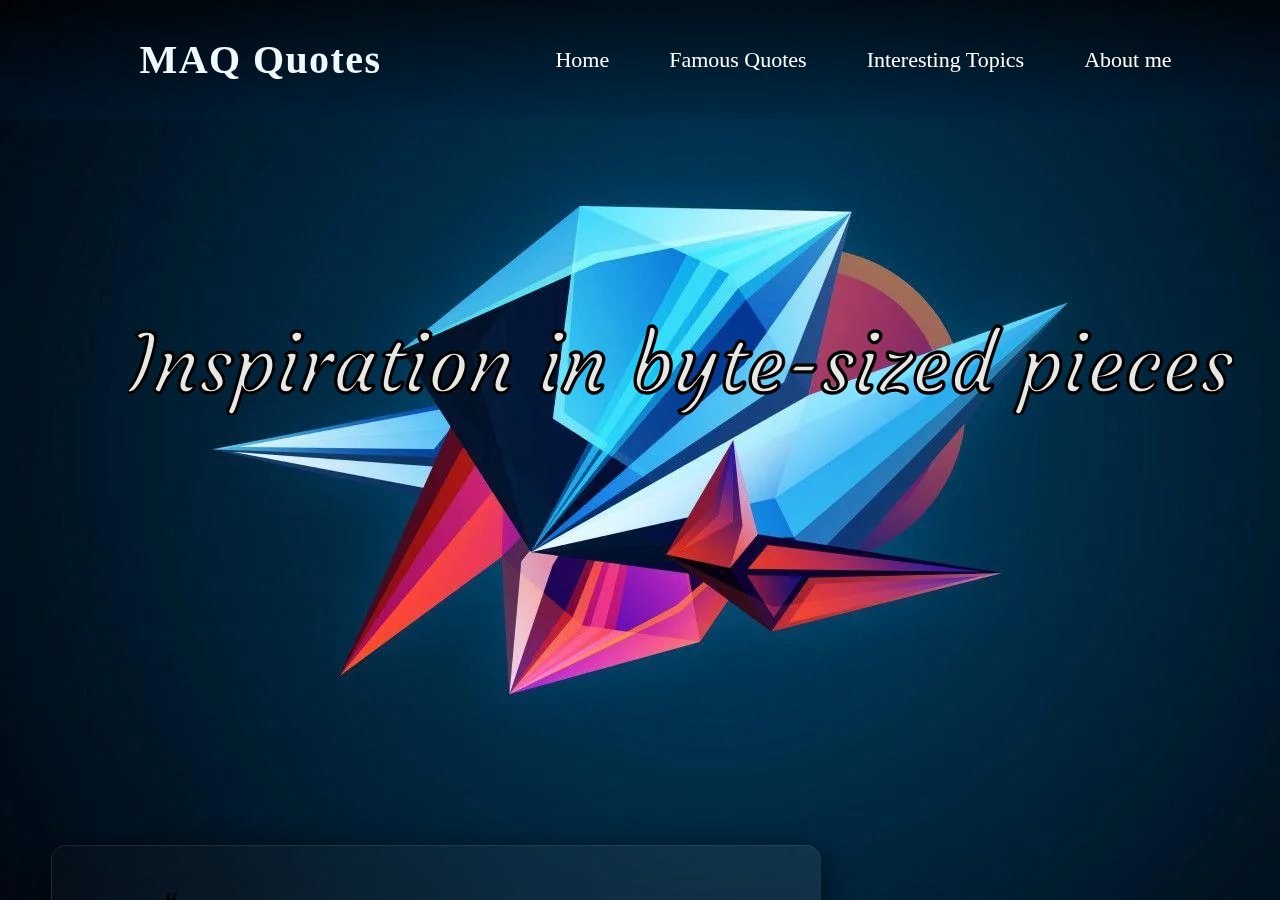
<file: famousquotes.html>
<!DOCTYPE html>
<html lang="en">
<head>
    <meta charset="UTF-8">
    <meta http-equiv="X-UA-Compatible" content="IE=edge">
    <meta name="viewport" content="width=device-width, initial-scale=1.0">
    <link rel="stylesheet" href="css-files/fqstyles.css"><link rel="preconnect" href="https://fonts.googleapis.com"><link rel="preconnect" href="https://fonts.gstatic.com" crossorigin><link href="https://fonts.googleapis.com/css2?family=Rokkitt:ital,wght@1,900&display=swap" rel="stylesheet">    <title>Famous Quotes</title>
</head>
<body>
   

    <!-- heading -->
    <header>
        <div class="logo">MAQ Quotes</div>

        <nav class="navbar">
          <div class="hamburger" id="hamburger">
            <div class="bar"></div>
            <div class="bar"></div>
            <div class="bar"></div>
          </div>
          <ul class="menu" id="menu">
            <li><a href="index.html">Home</a></li>
                <li><a href="famousquotes.html">Famous Quotes</a></li>
                <li><a href="it.html">Interesting Topics</a></li>
                <li><a href="about.html">About me</a></li>
          </ul>
        </nav>
      </header>
    <!--        -->


    <div class="content">

        <div class="start"></div>

        
        <h1>Inspiration in byte-sized pieces</h1>
        <hr>
        <div class="def">
            <p> Here's a thought. Do we read their quotes cuz they were 
                famous ? if they weren't famous ,  would we still read them ?
                The answer lies within the person imbibing knowledge.
            </p>
        </div>
         

        <!--              right side quotes syntax remains same as this          -->
        <table>
            <tr>
                <td>
            <div  id="quote1" class="quotebox">
                <i class="quotation-mark-1"> “  </i>
                <p>Character is like a tree and reputation like a shadow . <br>
                The shadow is what we think of it , the tree is the real thing .</p>
                <i class="quotation-mark-2">  ”  </i>
                <!-- <br> -->
                <cite class="givenby">  ~ Abraham Lincoln</cite>
            </div>
                </td>


                <td>
            <div class="imgcontainer rightside">
                <img src="images/abraham-lincoln.jpg" alt="Abraham Lincoln" class="images" id="img1">
            </div>
                </td>
        </tr>
        </table>
        <!--     -----------------------------------------------------------------        -->




        <!--              left side quotes syntax remains same as this          -->
        <div  id="quote2" class="quotebox itachiclass" >
            <i class="quotation-mark-1"> “  </i>
            <p>It is not wise to judge others based on your own <br> perceptions and by their appearances. <br>
            </p>
            <i class="quotation-mark-2"> ”  </i>
            <!-- <br> -->
            <cite class="givenby">~ Itachi Uchiha</cite>
        </div>
        <div class="imgcontainer leftside">
            <img src="images/itachi.jpg" alt="pain" class="images" id="img2">
        </div>
        <!--     -----------------------------------------------------------------        -->



        <table>
            <tr>
                <td>
        <div  id="quote3" class="quotebox" >
            <i class="quotation-mark-1"> “  </i>
            <p>The world breaks everyone, and afterward, <br> some are strong at the broken places. <br>
            </p>
            <i class="quotation-mark-2">  ”  </i>
            <!-- <br> -->
            <cite class="givenby">~ Ernest Hemingway</cite>
        </div>
            </td>

            <td>
                <div class="imgcontainer rightside">
                    <img src="images/ernest.jpeg" alt="ernest" class="images" id="img3">
                </div>
            </td>
        </tr>
        </table>
        <br><br>
    
    

        <div  id="quote4" class="quotebox" >
            <i class="quotation-mark-1"> “  </i>
            <p>Most people are nothing but pawns on  <br> a chessboard led by an unknown hand . <br>
            </p>
            <i class="quotation-mark-2"> ”  </i>
            <!-- <br> -->
            <cite class="givenby">~ Noah </cite>
        </div>
        <div class="imgcontainer leftside">
            <img src="images/Noah.webp" alt="pain" class="images" id="img4">
        </div>
    
        <br> <br>





        <table>
            <tr>
                <td>
            <div  id="quote5" class="quotebox">
                <i class="quotation-mark-1"> “  </i>
                <p>You need to take your enemy's side if  <br> you're going to see things the way they do.</p>
                <i class="quotation-mark-2">  ”  </i>
                <!-- <br> -->
                <cite class="givenby">  ~ Tyrion Lannister </cite>
            </div>
                </td>


                <td>
            <div class="imgcontainer rightside">
                <img src="images/tyrion.png" alt="Abraham Lincoln" class="images" id="img5">
            </div>
                </td>
        </tr>
        </table>



    
    </div>



    <footer>
        <script src="js-files/fqapp.js"></script>
    </footer>
</body>
</html>
</file>
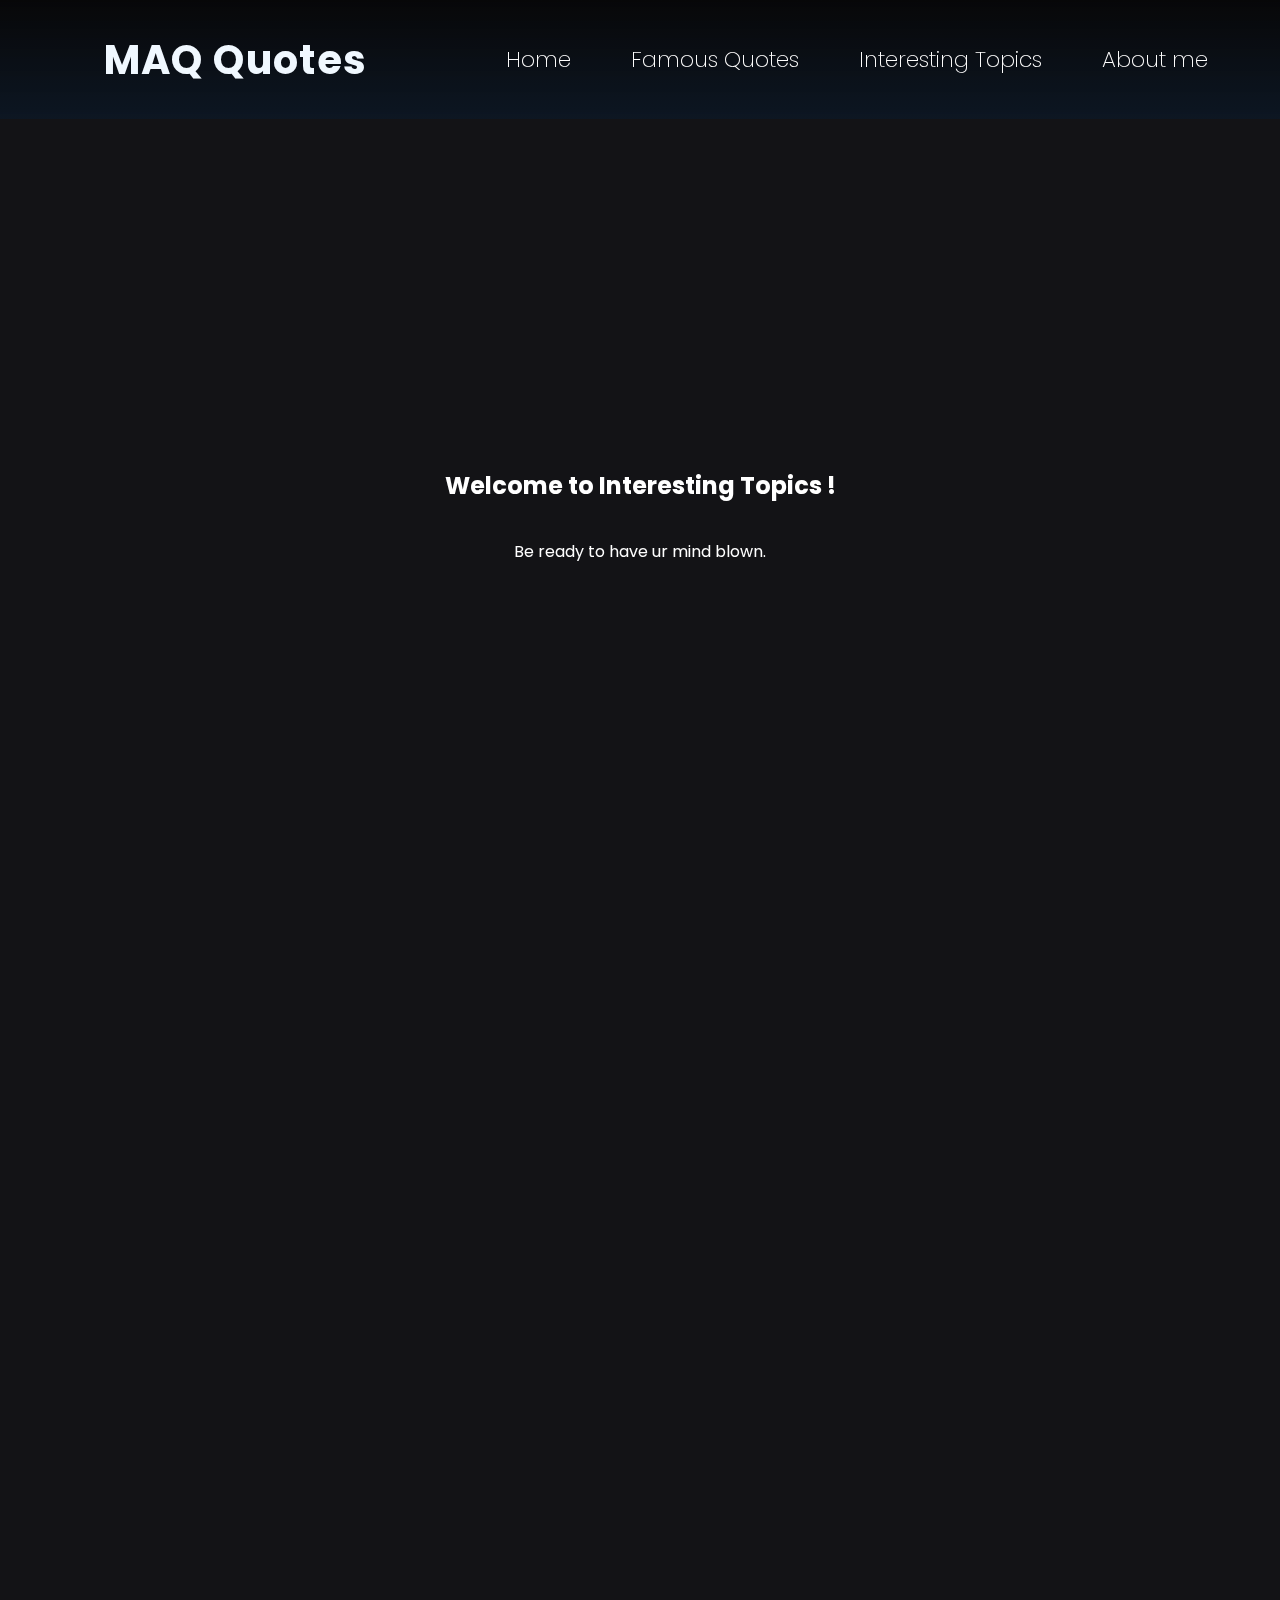
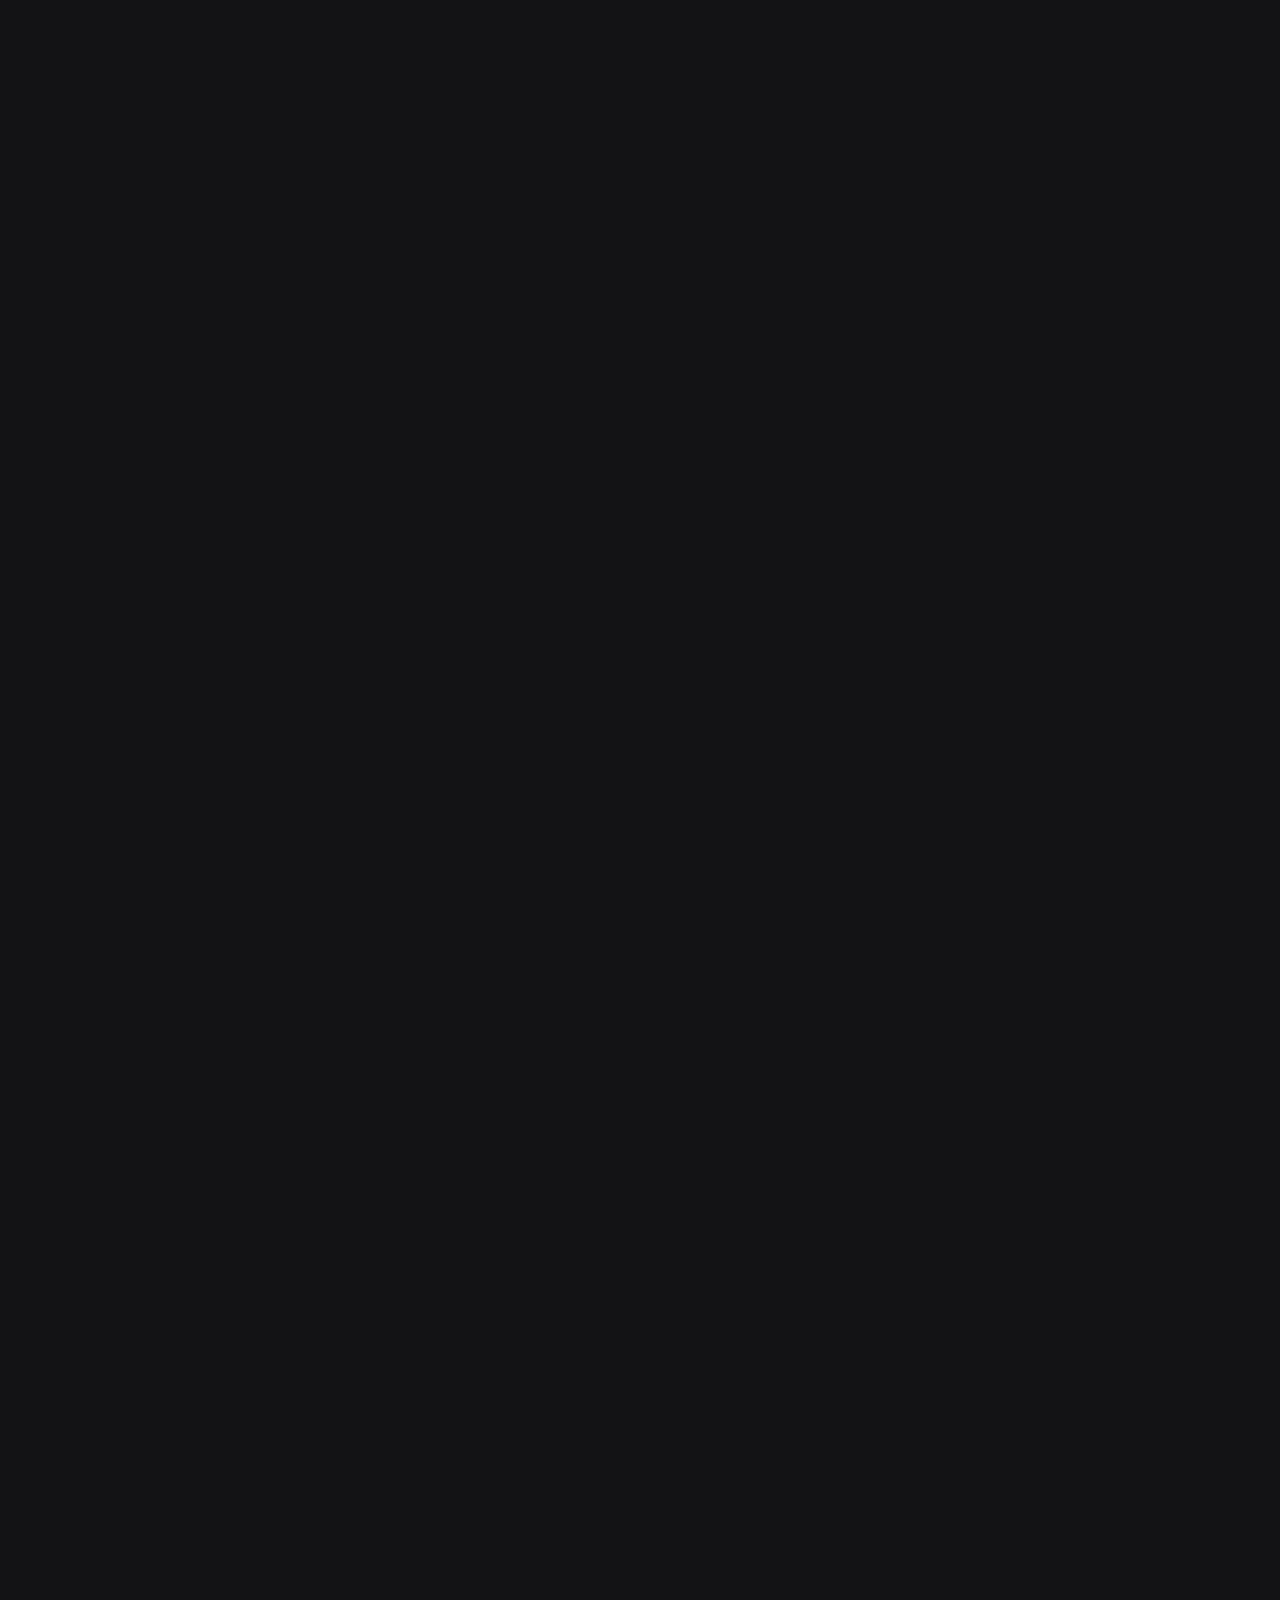
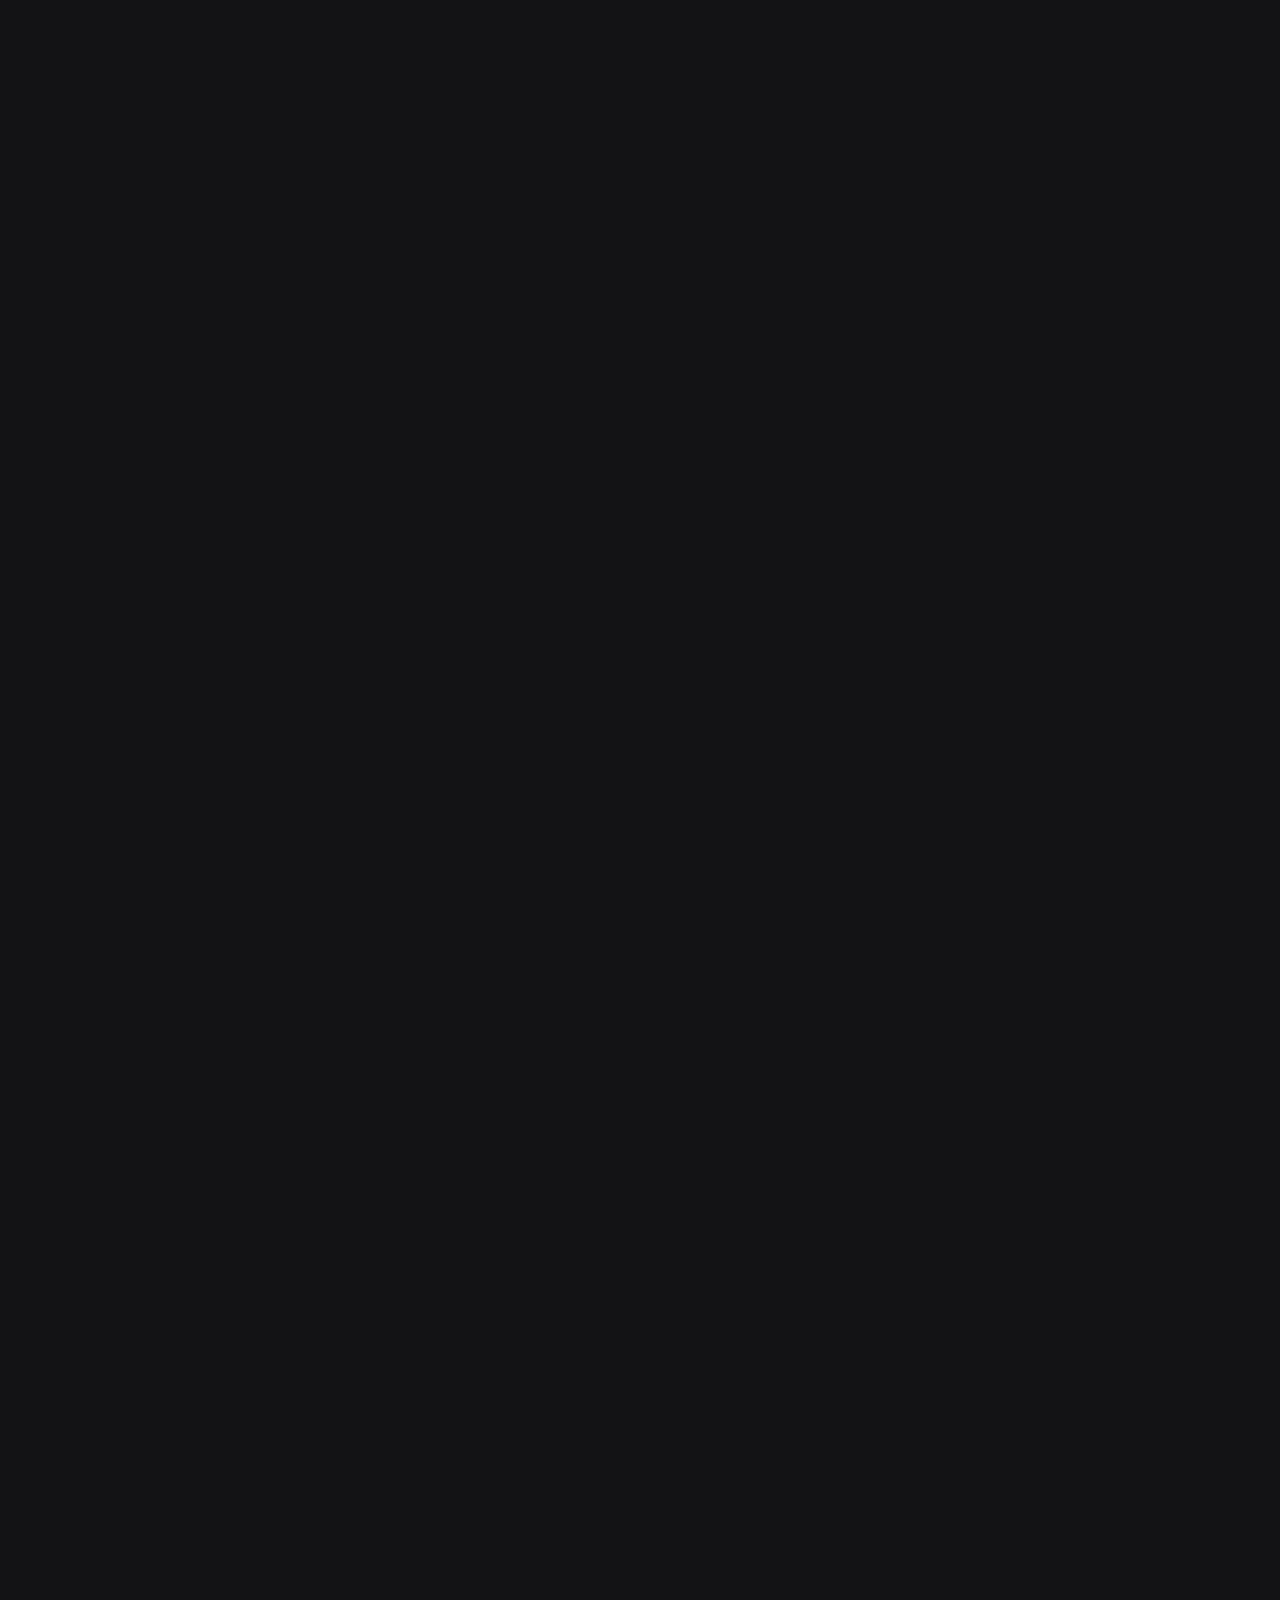
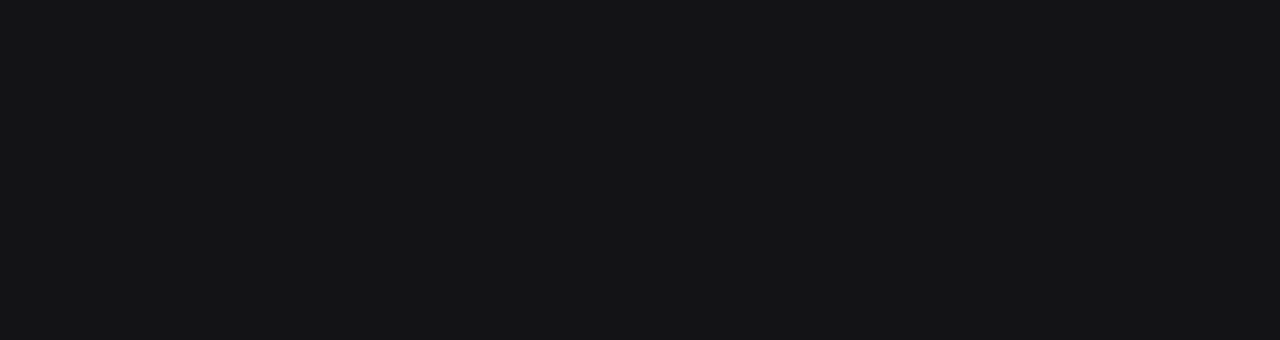
<file: it.html>
<!DOCTYPE html>
<html lang="en">
<head>
    <meta charset="UTF-8">
    <meta http-equiv="X-UA-Compatible" content="IE=edge">
    <meta name="viewport" content="width=device-width, initial-scale=1.0">
    <title>Interesting Topics</title>
    <link rel="stylesheet" href="css-files/itstyles.css">
</head>
<body>

    <!-- heading -->
    <header>
        <div class="logo">MAQ Quotes</div>

        <nav class="navbar">
          <div class="hamburger" id="hamburger">
            <div class="bar"></div>
            <div class="bar"></div>
            <div class="bar"></div>
          </div>
          <ul class="menu" id="menu">
            <li><a href="index.html">Home</a></li>
                <li><a href="famousquotes.html">Famous Quotes</a></li>
                <li><a href="it.html">Interesting Topics</a></li>
                <li><a href="about.html">About me</a></li>
          </ul>
        </nav>
      </header>
    <!--        -->
    
    <section class="hidden centerthis">
        <h2>Welcome to Interesting Topics !</h2>
        <p>Be ready to have ur mind blown.</p>
    </section>
 
    <section class="hidden centerthis">
        <h3>whatever u read below , are just some of my theories.
        </h3>
        <p>things that were roaming in my head sometimes . <br> felt writing em down...</p>
    </section>

 
    <section class="hidden2">
        <div class="showatleft">
            <div class="theory" id="first">
                <h2><span>The Beauty of Time</span></h2>
                <br>
                <p>What is Time ? Time is a relative concept which is infinite and endless ,
                    and yet it is impossible to understand it. Time cannot exist without space and neither can 
                    space without time . <br>
                    Ron Jim gave the hypothesis of Time being the great equilizer. It doesn't halt for 
                    anyone and keeps enhancing forward without a nip of kindness for the living. 
                    Einstien , the legend who studied space and time more than any of us , declared 
                    Time as the 4th Dimension . <br>
                    You see , time only has 1 direction and continues to flow so independently .<br>
                    The only thing that can move through space like time is gravity . 
                    time and gravity are completly independent of each other and they are the only 2 imp 
                    relations to be seen in any physical entity . <br>
                    is time a loop? yes. Every instance of time is divided broadly into 3 : past, present and future right ? 
                    Hence the triangular loop for every single instance .
                    Time is an endless loop(∞) in which we all are , and the beginning of any loop is always its end .
                </p>
            </div>
        </div>
    </section>

    <section class="hidden1">
        <div class="showatright">
            <div class="theory" id="second">
                <h2><span>The Art of War</span></h2>
                <br>
                <p>Wars are inescapable . The never ending loop of battles keep ongoing . 
                    All of us are fighting wars with our own struggles and problems . All of us are warriers from the 
                    day we were born . Fight the shit u are going through and do stuff that will benifit the family , 
                    do the stuff that keeps u efficient in some way , that keeps u motivated to do something nice rather 
                    than the wrong shit.
                    <br>
                    The art of war is a famous book written by Sun Tzu . The best line in his book according to me was... 
                    " The supreme art of war is to subdue the enemy without fighting " . If u know your opponents 
                    moves/strategy , you already won . To actually win wars , u must know your enemy and to know them , you must 
                    become your enemy . 
                    <br>
                    To live in this world , no matter who you are , you should know how to fight or atleast defend yourself .
                    Consider youself facing head on with someone , with fists , this ain't your regular rap battle nigga , 
                    Now , Even if u don't know how to fight , you atleast plan something before striking right ? 
                    You see , in a 1v1 , the win goes to the person who striked fast enough  or  to the one who chained his 
                    continous moves to knock u out . Both of these things depend on your reaction time . 
                    What ur opponent needs is a 0.5 sec delay in ur regular movemements to smash your little face , and that is all 
                    you need as well . 
                </p>
            </div>
        </div>
    </section>



    <section class="hidden2">
        <div class="showatleft">
            <div class="theory" id="third">
                <h2><span>The Survival Instinct </span></h2>
                <br>
                <p>Now , Imagine that you just woke up with a splash and u realize you are drowning and a large 
                    stone is tied to your feet which is pulling u down like crazi hell .  <br>
                    So , whats the first thing that hits your mind ? Where is my morning coffee .. or .. Untie/Cut that silly ass rock off you feet 
                    and swim back up ?<br>
                    Yea ik, the thought of the 1st option is itself ridiculous. The answer hits u so hell fast and 
                    you'll prob even bite the rope down if needed. Now , this crazi instant urge of u wanting to live 
                    and see another morning with a coffee in your hand , is known as the Survival instinct.<br>
                    This drive of surviving is so mindblowing . If u were unable to swim , u try to swim . if you see a cheetah
                    approaching you , you don't think shit about how fast he is and run . Right ? <br>
                    So basically , at that very moment ,in the face of death ,no matter what , we try to run/escape and 
                    by doing so , we unlock our true potential for an instant. 

                </p>
            </div>
        </div>
    </section>




    <footer>
        <script src="js-files/itapp.js"></script>
    </footer>
</body>
</html>
</file>
<file: css-files/fqstyles.css>
@import url('https://fonts.googleapis.com/css2?family=Josefin+Sans:ital,wght@1,500&display=swap');
@import url('https://fonts.googleapis.com/css2?family=Alkatra&display=swap');
@import url('https://fonts.googleapis.com/css2?family=Courgette&display=swap');
@import url('https://fonts.googleapis.com/css2?family=Poppins&display=swap');


*:not(header){
    overflow-x: hidden;
}

*{
    margin: 0%;
}

body{
    overflow-x: hidden;
}

/* -------------------------    header stuff ------------------------- */
.logo{
    font-size: 40px;
    font-weight: bold;
    color: aliceblue;
    letter-spacing:1.4px ;
    cursor: pointer;
}

header{
    position: fixed;
    width: 100%;
    height: 11%;
    display: flex;
    justify-content: space-evenly;
    align-items: center;
    /* background-color: rgb(0,0,0,0.2); */
    background: linear-gradient( rgb(0,0,0,0.6) , rgb(0,32,65,0.3) );
    padding: 10px 2%;
    z-index: 1;
    /* backdrop-filter: blur(10px);
    box-shadow: 0 3px 15px 0.1px rgb(0 0 0/.1); */
    transition: 3s;
}

header.scrolled{
    background-color: transparent;
    z-index: 100;
    background: linear-gradient( rgb(0,0,0,0.2) , rgba(34, 35, 36, 0.1) );
    backdrop-filter: blur(10px);
    box-shadow: 0 5px 15px 0.1px rgb(0 0 0/.3);
}

a{
    color: #faf6f6;
    text-decoration:none ;
    cursor: pointer;
    transition: transform 0.3ss ease 0.4s;
}
a:hover{
    color: #36d9eff4;
}

nav li{
    font-size: 22px;
    font-weight: 200;
    display: inline-block;
    list-style: none;
    padding:20px;
    border-radius: 5px;
    transition: transform 0.4s ease 0.3s;
}
nav li:hover{
    transform:translateY(-3.8px) ;
    font-size: 23px; 
    text-shadow: 2px #f9f9f9; 
}







.navbar {
    display: flex;
    justify-content: space-between;
    align-items: center;
  }
  
  .hamburger {
    cursor: pointer;
    display: none;
    flex-direction: column;
    justify-content: space-between;
    width: 20px;
    height: 19px;
  }
  
  .bar {
    width: 30px;
    height: 3px;
    background-color: white;
  }
  
  .menu {
    list-style: none;
    display: flex;
    border-radius: 17px;
  } 
  
  .menu li {
    margin-right: 20px;
  }
  
  .menu li:last-child {
    margin-right: 0;
  }
  
  .menu li a {
    text-decoration: none;
    color: white;
  }

  .menu li a:hover{
    color: #36d9eff4;
  }
  
  @media (max-width: 1185px) {
    .hamburger {
      display: flex;
    }
    
    .menu {
      display: none;
      flex-direction: column;
      position: absolute;
      background-color: #302c2c8e;
      top: 60px;
      right: 5%;
      width: 40%;
    }
    
    .menu.active {
      display: flex;
    }
  }

/*  -------------------------        -------------------------  */

 
.start{

    z-index: 1;
    margin: 0%;
    background-image: url(../images/bird_image.webp);
    background-size: cover;
    background-repeat: no-repeat;
    background-position: center;
    height: 100vh;
    width: 100%;
    text-align: center;

    display: flex;
    justify-content: center;
    align-items: center;
}

.content{

    position: fixed;
    margin: 0%;
    background-image: url(../images/triangle3dbg.jpg);
    background-size: cover;
    background-repeat: no-repeat;
    height: 100vh;
    width: 100%;
    text-align: center;
    overflow-y: scroll;
}





.content hr{
    position: absolute;
    top: 460px;
    /* right: 190px; */
    left: 840px;
    color: aliceblue;
    background-color: aliceblue;
    border-radius: 3px;
    border: 0px 3px 3px 0px black;
    width: 70%;
    height: 5px;
    z-index: 2;

    transform: translate(-50%, -50%) scaleX(0);
    animation: hrAnimation 3.5s forwards;
}

@keyframes hrAnimation {
    0% {
      transform: translate(-50%, -50%) scaleX(0);
    }
    100% {
      transform: translate(-50%, -50%) scaleX(1);
    }
}





h1{
    position: absolute;
    top: 44vh;
    left:15%;
    font-family: 'Courgette', cursive;
    font-size: 87px;
    color: rgb(229, 232, 229);
    border: 2px;
    text-shadow: rgb(245, 242, 242) 100px;
    /* text-decoration :double; */
    -webkit-text-stroke: black 0.9px;
    z-index: 2;
}



.def{
    position: absolute;
    top: 57vh;
    left:35%;
    height: 200px;
    width: 500px;
    background-color: rgba(0, 0, 0, 0.672);
    text-align: center;
    align-items: center;
    border-radius: 3px;
    box-shadow: 6px 4px 8px 2px rgb(255, 249, 249 , 0.7);
    z-index: -2;

    transition: transform 3s;
    animation: defAnimation 3s forwards 3.6s;
    transform: translateY(-200) scaleY(0);

}
@keyframes defAnimation {
    0% {
      transform: translateY(-200) scaleY(0);
    }
    40%{
        filter: blur(2px);
        transform: translateY(55px) scaleY(1);
        z-index: 1;
    }
    65% , 100% {
      transform: translateY(65px) scaleY(1);
      z-index: 1;
    }
    80%{
        transform: translateY(70px) scaleY(1);
        z-index: 1;
    }


}
/* .show{
    transform: translateY(0);
} */





.def p{
    color: aliceblue;
    font-size: 25px;
    font-family: 'Poppins', sans-serif;
}

.quotebox{
    background-color: beige;
    background: linear-gradient(135deg , rgba(40, 36, 36, 0.162) , rgba(220, 220, 223, 0.13));
    backdrop-filter: blur(14px);
    border-radius: 15px;
    border: 1px solid rgb(162, 149, 149, 0.2);
    box-shadow: 0 8px 32px 0 rgba(0, 0, 0, 0.928);
    display: table;
    position: absolute;
    height: 22%;
    width: 60%;
    opacity: 72%;
    font-family: 'Josefin Sans', sans-serif;
    font-size: 1.5em;
    font-weight: 500;
    padding-top: 3%;
    padding-bottom: 2%;
    text-rendering: geometricPrecision;
    
    

}

.quotation-mark-1{
    font-size: 2em;
    font-family: 'Rokkitt',  serif;
    padding-right: 70%; 
}

.quotation-mark-2{
    font-size: 2em;
    font-family: 'Rokkitt', serif;
    padding-left: 70%;
}

.givenby{
    display: table-row;
    font-family: 'Alkatra', cursive;
    font-weight: 500;
    padding-left: 80%;
}


/* .givenby::after{

    background-color: beige;
    position: absolute;
    bottom: 0;
    left: -5px;
    z-index: -1;
    height: 10px;
    width: 0px;
    border-radius: 10px;
    background-color: #00a69c;
    opacity: 0;
    transition: .3s ease-in-out;
} */

.quotebox:hover{
    opacity: 100%;
    background: linear-gradient(135deg , rgba(40, 36, 36, 0.362) , rgba(220, 220, 223, 0.53));
    font-size: 1.45em;
    backdrop-filter: blur(19px);
    box-shadow: 0 12px 32px 0 rgba(17, 16, 16, 0.928);

}


.images{
    margin-top: 17px;
    border: 1px solid rgba(47, 19, 19, 0.2);
    box-shadow: 0 8px 32px 0 rgba(0, 0, 0, 0.928);
    height: 280px;
    width :280px;
    border-radius: 5px;
    background-position: center;
}

.imgcontainer{
    position: relative;
    height: 350px;
    width :350px;
    filter: blur(8px);
    transition: transform 4s ease-in 2s;

}

.imgcontainer::before{
    content: "";
    position: absolute;
    height: 230px;
    width: 200px;
    background: rgba(235, 235, 235, 0.964);
    z-index: -1;
    aspect-ratio: 1/1;
    left: 8px;
    top: -21px;
    border-radius: 12px;
    border: 1px solid rgba(82, 82, 82, 0.2);
    box-shadow: 0 8px 32px 0 rgba(45, 45, 48, 0.928);

}
.imgcontainer::after{
    content: "";
    position: absolute;
    height: 230px;
    width: 200px;
    background: rgba(235, 235, 235, 0.964);
    z-index: -1;
    aspect-ratio: 1/1;
    right: 14px;
    bottom: 5px;
    border-radius: 12px;
    border: 1px solid rgba(82, 82, 82, 0.2);

    box-shadow: 0 8px 32px 0 rgba(45, 45, 48, 0.928);

}

td {
    width: 90%; /* Set the desired width for the table columns */
  }
td {
    padding: 80px; /* Optional: Add padding to the cells */
}

.leftside{
    margin-left: 100px;
    margin-top: 42px;
    margin-bottom: 20px;
}
.rightside{
    margin-top: 42px;
    margin-bottom: 20px;
}






.appear{
    opacity: 1;
    filter: blur(0);
    height: 350px;
    width :350px;
}





#quote1{
    position:absolute;
    top: 845px;
    left: 4%;
}


#quote2{
    position: absolute;
    top: 1350px;
    left: 36%;
}


#quote3{
    position:absolute;
    top: 1890px;
    left: 4%;
}

#quote4{
    position: absolute;
    top: 2384px;
    left: 36%;
}

#quote5{
    position:absolute;
    top: 2886px;
    left: 4%;
}



/* .left{
    transform: translateX(-50%);
}
.right{
    transform: translateX(50%);
}

.right , .left {
    opacity: 0;
    transition: transform 450ms ease-in , opacity 200ms ease-in;
}

.right.appear , .left.appear{
    opacity: 100%;
    transform: translateX(0);
} */










/* --------------------------------  scrollbar    -------------------------------- */

::-webkit-scrollbar{
    width: 12px;
}
::-webkit-scrollbar-thumb{
    background: linear-gradient(transparent , rgba(33, 222, 219, 0.925));
    border-radius: 7px;
}
::-webkit-scrollbar-track{
    background-color: rgba(0, 0, 0, 0.88);
    border-radius: 8px;
}
::-webkit-scrollbar-thumb:hover{
    background: linear-gradient(transparent , blue);
    border-radius: 7px;
}
::-webkit-scrollbar-corner{
    border-radius: 8px;
}

/* --------------------------------      -------------------------------- */









/* --------------------------------  media screens     -------------------------------- */
@media  (max-width: 2000px){
    .content hr{
        left: 880px;
    }
    h1{
        top: 35vh;
        left:15%;
        font-size: 88px;
    }
}


@media  (max-width: 1615px){
    .content hr{
        left: 860px;
    }
    /* h1{
        top: 35vh;
        left:15%;
        font-size: 84px;
    } */
}


@media  (max-width: 1533px){
    .content hr{
        left: 827px;
    }
}


@media  (max-width: 1487px){
    .content hr{
        left: 806px;
        top: 430px;
    }
    h1{
        top: 35vh;
        left:15%;
        font-size: 84px;
    }
}

@media  (max-width: 1415px){
    .content hr{
        left: 756px;
        top: 410px;
    }
    h1{
        top: 35vh;
        left:13%;
        font-size: 82px;
    }
    .imgcontainer{
        top:50px;
    }
}


@media  (max-width: 1345px){
    .content hr{
        left: 705px;
        top: 400px;
    }
    h1{
        top: 35vh;
        left:10%;
        font-size: 80px;
    }
}

@media  (max-width: 1255px){
    .content hr{
        left: 645px;
        top: 390px;
    }
    h1{
        top: 35vh;
        left:13.8%;
        font-size: 70px;
    }
    .def{
        top: 57vh;
        left:32%;
        height: 200px;
        width: 500px;
    }
}


@media  (max-width: 1237px){

    .leftside{
        margin-left: 100px;
        right: 57px;
        
    }
    .rightside{
        left: 57px;
    }

}    

@media  (max-width: 1211px){

    .imgcontainer{
        top: 110px;
    }


}

@media  (max-width: 1195px){
    .content hr{                                    
        left: 600px;
        top: 390px;
    }
    h1{
        top: 35vh;
        left:9.3%;
        font-size: 68px;
    }
    .def{
        top: 57vh;
        left:30%;
        height: 200px;
        width: 500px;
    }
}

@media  (max-width: 1080px){

    .leftside{
        margin-left: 100px;
        margin-top: 22px;
        
    }
    .rightside{
        margin-top: 18px;
        
    }
    

}

@media  (max-width: 1070px){
    .content hr{                                    
        left: 534px;
        top: 390px;
    }
    h1{
        top: 35vh;
        left:7.3%;
        font-size: 62px;
    }
    .def{
        top: 57vh;
        left:27%;
        height: 200px;
        width: 500px;
    }
}



@media  (max-width: 1055px){

    .images{
        height: 210px;
        width :210px;
    }

    .imgcontainer::before{
        
        height: 190px;
        width: 160px;
        left: 42px;
        top: -6px;
    }

    .imgcontainer::after{
        
        height: 190px;
        width: 160px;
        right: 44px;
        bottom: 100px;
    }
    .quotebox{
        opacity: 83%;
        background: linear-gradient(135deg , rgba(40, 36, 36, 0.362) , rgba(220, 220, 223, 0.579));

    }
}



@media  (max-width: 1005px){


    .leftside{
        margin-left: 100px;
        right: 105px;
        
    }
    .rightside{
        left: 105px;
        margin-top: 40px;
    }

}

@media  (max-width: 945px){
    .content hr{                                    
        left: 470px;
        top: 390px;
    }
    h1{
        top: 35vh;
        left:5.8%;
        font-size: 60px;
    }
    .def{
        top: 57vh;
        left:23.4%;
        height: 180px;
        width: 480px;
    }
    .def p{
        font-size: 22px;
    }
}

@media  (max-width: 837px){

    .imgcontainer{
        display: none;
    }

}



@media  (max-width: 837px){
    .content hr{                                    
        left: 410px;
        top: 390px;
    }
    h1{
        top: 35vh;
        left:4%;
        font-size: 57px;
    }
    .def{
        top: 57vh;
        left:22%;
        height: 180px;
        width: 480px;
    }
    .def p{
        font-size: 21px;
        padding-top: 10px;
    }
}


@media  (max-width: 768px){
    .content hr{                                    
        left: 374px;
        top: 390px;
    }
    h1{
        top: 35vh;
        left:4%;
        font-size: 57px;
    }
    .def{
        top: 57vh;
        left:18.2%;
        height: 180px;
        width: 480px;
    }
    .def p{
        font-size: 21px;
        padding-top: 10px;
    }
}

@media  (max-width: 671px){
    .content hr{                                    
        left: 310px;
        top: 390px;
    }
    h1{
        top: 35vh;
        left:4%;
        font-size: 51px;
    }
    .def{
        top: 57vh;
        left:15.6%;
        height: 160px;
        width: 440px;
    }
    .def p{
        font-size: 20px;
        padding-top: 10px;
    }
}

@media  (max-width: 580px){
    .content hr{                                    
        left: 270px;
        top: 390px;
    }
    h1{
        top: 35vh;
        left:4%;
        font-size: 50px;
    }
    .def{
        top: 57vh;
        left:12.4%;
        height: 150px;
        width: 400px;
    }
    .def p{
        font-size: 18px;
        padding-top: 14px;
    }
}


@media  (max-width: 484px){
    .content hr{                                    
        left: 230px;
        top: 360px;
    }
    h1{
        top: 32vh;
        left:4%;
        font-size: 46px;
    }
    .def{
        top: 53vh;
        left:11.4%;
        height: 130px;
        width: 380px;
    }
    .def p{
        font-size: 16px;
        padding-top: 14px;
    }
}


@media  (max-width: 466px){
    .content hr{                                    
        left: 220px;
        top: 350px;
    }
    h1{
        top: 30vh;
        left:3.6%;
        font-size: 43px;
    }
    .def{
        top: 51vh;
        left:11.4%;
        height: 100px;
        width: 330px;
    }
    .def p{
        font-size: 13px;
        padding-top: 12px;
    }
}

@media  (max-width: 412px){

    #quote2{
        position: absolute;
        top: 1550px;
        left: 36%;
    }

    #quote3{
        position:absolute;
        top: 1990px;
        left: 4%;
    }
    
    #quote4{
        position: absolute;
        top: 2518px;
        left: 36%;
    }
    
    #quote5{
        position:absolute;
        top: 2986px;
        left: 4%;
    }

}

@media  (max-width: 396px){
    .content hr{                                    
        left: 190px;
        top: 350px;
    }
    h1{
        top: 30vh;
        left:3.6%;
        font-size: 43px;
    }
    .def{
        top: 51vh;
        left:11.1%;
        height: 100px;
        width: 270px;
    }
    .def p{
        font-size: 12px;
        padding-top: 3px;
    }
}

@media  (max-width: 350px){
    .content hr{                                    
        left: 160px;
        top: 325px;
    }
    h1{
        top: 26vh;
        left:3%;
        font-size: 37px;
    }
    .def{
        top: 51vh;
        left:10%;
        height: 100px;
        width: 270px;
    }
    .def p{
        font-size: 12px;
        padding-top: 3px;
    }
}

@media  (max-width: 316px){
    .content hr{                                    
        left: 140px;
        top: 325px;
    }
    h1{
        top: 26vh;
        left:2.6%;
        font-size: 34px;
    }
    .def{
        top: 50vh;
        left:6.6%;
        height: 90px;
        width: 250px;
    }
    .def p{
        font-size: 11px;
        padding-top: 6px;
    }
}



/*                   height related queries                         */
@media  (min-height: 980x){


    .content hr{                                    
        left: 190px;
        top: 380px;
    }
    h1{
        top: 24vh;
        left:3.6%;
        font-size: 34px;
    }
    .def{
        top: 51vh;
        left:11.1%;
        height: 100px;
        width: 260px;
    }
    .def p{
        font-size: 11px;
        padding-top: 2px;
    }


    #quote1{
        top: 1045px;
        left: 4%;
    }

    #quote2{
        top: 3550px;
        left: 36%;
    }

    #quote3{
        top: 2190px;
        left: 4%;
    }
    
    #quote4{
        top: 2718px;
        left: 36%;
    }
    
    #quote5{
        top: 3186px;
        left: 4%;
    }
}


@media  (min-height: 780x){


    .content hr{                                    
        left: 190px;
        top: 340px;
    }
    h1{
        top: 21vh;
        left:3.3%;
        font-size: 34px;
    }
    .def{
        top: 50vh;
        left:11%;
        height: 100px;
        width: 260px;
    }
    .def p{
        font-size: 11px;
        padding-top: 2px;
    }

    #quote1{
        top: 1245px;
        left: 4%;
    }

    #quote2{
        top: 3750px;
        left: 36%;
    }

    #quote3{
        top: 2390px;
        left: 4%;
    }
    
    #quote4{
        top: 2918px;
        left: 36%;
    }
    
    #quote5{
        top: 3286px;
        left: 4%;
    }

}
/* --------------------------------      -------------------------------- */
</file>
<file: css-files/itstyles.css>
@import url('https://fonts.googleapis.com/css2?family=Poppins&display=swap');

*:not(header , .theory , .show , .showatleft , .showatright ){
  overflow-x: hidden;
}

body{
  /* max-width: 100vw; */
  overflow-x: hidden; 
  background-color: #131316;
  color: #ffffff;
  font-family: 'Poppins', sans-serif;
  margin: 0%;
  padding: 0%;
}


/* -------------------------    header stuff ------------------------- */


.logo{
  font-size: 40px;
  font-weight: bold;
  color: aliceblue;
  letter-spacing:1.4px ;
  cursor: pointer;
}

header{
  position: fixed;
  width: 100vw;
  height: 11%;
  display: flex;
  justify-content: space-evenly;
  align-items: center;
  /* background-color: rgb(0,0,0,0.2); */
  background: linear-gradient( rgb(0,0,0,0.6) , rgb(0,32,65,0.3) );
  padding: 10px 2%;
  z-index: 1;
  /* backdrop-filter: blur(10px);
  box-shadow: 0 3px 15px 0.1px rgb(0 0 0/.1); */
  transition: 3s;
}

header.scrolled{
  background-color: transparent;
  z-index: 100;
  background: linear-gradient( rgb(0,0,0,0.2) , rgba(34, 35, 36, 0.1) );
  backdrop-filter: blur(10px);
  box-shadow: 0 5px 15px 0.1px rgb(0 0 0/.3);
}

a{
  color: #faf6f6;
  text-decoration:none ;
  cursor: pointer;
  transition: transform 0.3ss ease 0.4s;
}
a:hover{
  color: #36d9eff4;
}

nav li{
  font-size: 22px;
  font-weight: 200;
  display: inline-block;
  list-style: none;
  padding:20px;
  border-radius: 5px;
  transition: transform 0.4s ease 0.3s;
}
nav li:hover{
  transform:translateY(-3.8px) ;
  font-size: 23px; 
  text-shadow: 2px #f9f9f9; 
}








.navbar {
  display: flex;
  justify-content: space-between;
  align-items: center;
}

.hamburger {
  cursor: pointer;
  display: none;
  flex-direction: column;
  justify-content: space-between;
  width: 20px;
  height: 19px;
}

.bar {
  width: 30px;
  height: 3px;
  background-color: white;
}

.menu {
  list-style: none;
  display: flex;
  border-radius: 17px;
} 

.menu li {
  margin-right: 20px;
}

.menu li:last-child {
  margin-right: 0;
}

.menu li a {
  text-decoration: none;
  color: white;
}

.menu li a:hover{
  color: #36d9eff4;
}

@media (max-width: 1185px) {
  .hamburger {
    display: flex;
  }
  
  .menu {
    display: none;
    flex-direction: column;
    position: absolute;
    background-color: #302c2c8e;
    top: 60px;
    right: 5%;
    width: 40%;
  }
  
  .menu.active {
    display: flex;
  }
}
/*  -------------------------        -------------------------  */

section{

    display :grid ;
    align-items: center;
    align-content: center;
    place-items: center;
    min-height: 100vh;
    padding: 5%;

}

.centerthis{
    display: grid;
    align-items: center;
    align-content: center;
    justify-content: center;
}

.hidden{
  opacity: 0;
  filter: blur(10px);
  transform: translateX(-100%);
  transition: all 2s;
}
 
.hidden1{
    opacity: 0;
    filter: blur(10px);
    transform: translateX(-100%);
    transition: all 3s;
}
.hidden2{
    opacity: 0;
    filter: blur(10px);
    transform: translateX(100%);
    transition: all 2s;
}

.show{
    opacity: 1;
    filter: blur(0);
    transform: translateX(0);
}

.showatleft{
    transform: translateX(-11em);
}

.showatright{
  transform: translateX(12em);
}

.theory{

    background-color: rgba(245, 245, 220, 0.882);
    min-height: 560px;
    max-width: 1000px;
    padding: 10px;
    text-align: center; 
    align-items: center;
    z-index: 100;

    box-shadow: 0 8px 32px 0 rgba(235, 235, 240, 0.928);

}
.theory h2{
    margin-top: 10px ;
}
.theory p{
    display :flex;
    padding: 20px ;
    text-align: left;
}
.theory::before{
    content: '';
    position: absolute;
    inset: 0;
    z-index: -1;
    background: linear-gradient( 0deg , rgb(0,0,0,0.7) , rgb(0,0,0,0) );
}


#first{
    width: 980px;

    position: relative;
    background: url(../images/time_pic.jpeg);
    background-size: cover;
    background-position: center;
    background-repeat: no-repeat;
    z-index: -2;
}





#second{
  width: 980px;

  position: relative;
  background: url(../images/sword_pic.jpg);
  background-size: cover;
  background-position: center;
  background-repeat: no-repeat;
  z-index: -2;
}


#second p{
  padding: 17px;
}



 

#third{
  width: 980px;
  background-color: rgba(39, 39, 35, 0.008);


  position: relative;
  background: url(../images/survival_pic.jpg);
  background-size: cover;
  background-repeat: no-repeat;
  z-index: -2;
}




/* --------------------------------  scrollbar    -------------------------------- */

::-webkit-scrollbar{
  
    width: 12px;
}
::-webkit-scrollbar-thumb{
    background: linear-gradient(transparent , rgba(33, 222, 219, 0.925));
    border-radius: 7px;
}
::-webkit-scrollbar-track{
    background-color: rgba(0, 0, 0, 0.88);
    border-radius: 8px;
}
::-webkit-scrollbar-thumb:hover{
    background: linear-gradient(transparent , blue);
    border-radius: 7px;
}
::-webkit-scrollbar-corner{
    border-radius: 8px;
}

/* --------------------------------      -------------------------------- */




/* --------------------------------Media screens   -------------------------------- */

/* Add the following media query to make the header responsive */
/* @media (max-width: 768px) {
    header {
      height: auto;
      flex-direction: column;
      justify-content: center;
      align-items: center;
    }
    .logo {
      margin-bottom: 10px;
    }
    nav {
      margin-top: 10px;
    }
  } */
  
  /* Add the following media query to make sections responsive */
  @media (max-width: 768px) {
    section {
      padding: 2%;
    }
  }
  
  /* Add the following media query to make the theory section responsive */
  @media (max-width: 768px) {
    .theory {
      width: 90%;
      height: auto;
      padding: 5px;
    }
  }
  
  /* Add the following media query to make the background image responsive */
  @media (max-width: 768px) {
    #first {
      background-size: cover;
      background-position: center;
    }
  }
  
  /* Add the following media query to adjust the font size on smaller screens */
  @media (max-width: 480px) {
    body {
      font-size: 14px;
    }
    .logo {
      font-size: 30px;
    }
    nav li {
      font-size: 18px;
      padding: 10px;
    }
  }
  
  /* Add the following media query to make the footer responsive */
  @media (max-width: 768px) {
    footer {
      text-align: center;
    }
  }
  
  /* Add the following media query to make the "showatleft" class responsive */
  /* Add the following media queries for the .showatleft class with 100px changes */
@media (max-width: 2000px) {
    .showatleft {
      transform: translateX(-11em);
    }
    .showatright{
      transform: translateX(11em);
    }
    .theory{
      min-height: 550px;
      max-width: 993px;
    }
}

@media (max-width: 1450px) {
    .showatleft {
      transform: translateX(-9em);
    }
    .showatright{
      transform: translateX(10em);
    }
    .theory{
      min-height: 510px;
      max-width: 950px;
    }
  }
/* 1400px */
@media (max-width: 1400px) {
  .showatleft {
    transform: translateX(-9em);
  }
  .theory{
    min-height: 480px;
    max-width: 880px;
  }
}

  
  /* 1300px */
  @media (max-width: 1324px) {
    .showatleft {
      transform: translateX(-7em);
    }
    .showatright{
      transform: translateX(8em);
    }
  }
  
  /* 1200px */
  @media (max-width: 1264px) {
    .showatleft {
      transform: translateX(-5em);
    }
    .showatright{
      transform: translateX(6em);
    }
  }
  
  /* 1100px */
  @media (max-width: 1150px) {
    .showatleft {
      transform: translateX(-3em);
    }
    .showatright{
      transform: translateX(3em);
    }
  }
  
  /* 1000px */
  @media (max-width: 1030px) {
    .showatleft {
      transform: translateX(0em);
    }
    .showatright{
      transform: translateX(0em);
    }
  }
  
  /* 900px */
  @media (max-width: 913px) {
    .theory{
      min-height: 500px;
      max-width: 780px;
    }
  }
  
  /* 800px */
  @media (max-width: 850px) {
    .theory{
      min-height: 520px;
      max-width: 700px;
      margin-top: 35px;
      margin-bottom: 35px;
    }
  }
  
  /* 700px */
  @media (max-width: 738px) {
    .theory{
      min-height: 540px;
      max-width: 660px;
      margin-top: 35px;
      margin-bottom: 35px;
    }
  }
  
  /* 600px */
  @media (max-width: 690px) {
    .theory{
      min-height: 567px;
      max-width: 628px;
      margin-top: 35px;
      margin-bottom: 35px;
    }
  }
  
  /* 500px */
  @media (max-width: 657px) {
    .theory{
      min-height: 570px;
      max-width: 600px;
      margin-top: 35px;
      margin-bottom: 35px;
    }
    .theory p,h2 {
      font-size: 0.9rem;
    }
  }
  
  /* 400px */
  @media (max-width: 634px) {
    .theory{
      min-height: 590px;
      max-width: 573px;
      margin-top: 35px;
      margin-bottom: 35px;
    }
    .theory p,h2 {
      font-size: 0.8rem;
    }
  }
  
  /* 300px */
  @media (max-width: 599px) {
    .theory{
      min-height: 600px;
      max-width: 500px;
      margin-top: 35px;
      margin-bottom: 35px;
      margin-right: 45px;
      margin-left: 7px;
    }
    .theory p,h2 {
      font-size: 0.7rem;
    }
  }
  
  /* 200px */
  @media (max-width: 543px) {
    .theory{
      min-height: 560px;
      max-width: 460px;
      margin-top: 15px;
      margin-bottom: 15px;
      margin-right: 15px;
      margin-left: 2px;
    }
    .theory p,h2 {
      font-size: 0.66rem;
    }
  }
  
  /* 100px */
  @media (max-width: 490px) {
    .theory{
      min-height: 560px;
      max-width: 411px;
      margin-top: 15px;
      margin-bottom: 15px;
      margin-right: 2px;
      margin-left: 0.4px;
    }
    .theory p,h2 {
      font-size: 0.63rem;
    }
  }
  
  @media (max-width: 430px) {
    .theory{
      min-height: 540px;
      max-width: 390px;
      margin-top: 15px;
      margin-bottom: 15px;
      margin-right: 1px;
      margin-left: 0.4px;
    }
    .theory p {
      font-size: 0.6rem;
      padding: 10px;
    }
    .theory h2{
      font-size: 0.6rem;
    }
  }

  @media (max-width: 400px) {
    .theory{
      min-height: 550px;
      max-width: 348px;
      margin-top: 15px;
      margin-bottom: 15px;
      margin-right: 1px;
      margin-left: 0.4px;
    }
    .theory p {
      font-size: 0.6rem;
      padding: 10px;
    }
    .theory h2{
      font-size: 0.6rem;
    }
  }

  @media (max-width: 373px) {
    .theory{
      min-height: 510px;
      max-width: 300px;
      margin-top: 15px;
      margin-bottom: 15px;
      margin-right: 1px;
      margin-left: 0.4px;
    }
    .theory p {
      font-size: 0.6rem;
      padding: 10px;
    }
    .theory h2{
      font-size: 0.6rem;
    }
  }

  /* Add the following media query to make the background image responsive */
    /* @media (max-width: 768px) {
    #first {
      background-size: cover;
      background-position: center;
    }
  } */
  
  /* Add another media query for smaller screens (optional) */
   /* @media (max-width: 480px) {
    #first {
      background-size: contain;
    }
  } */
   

/* --------------------------------      -------------------------------- */
</file>
